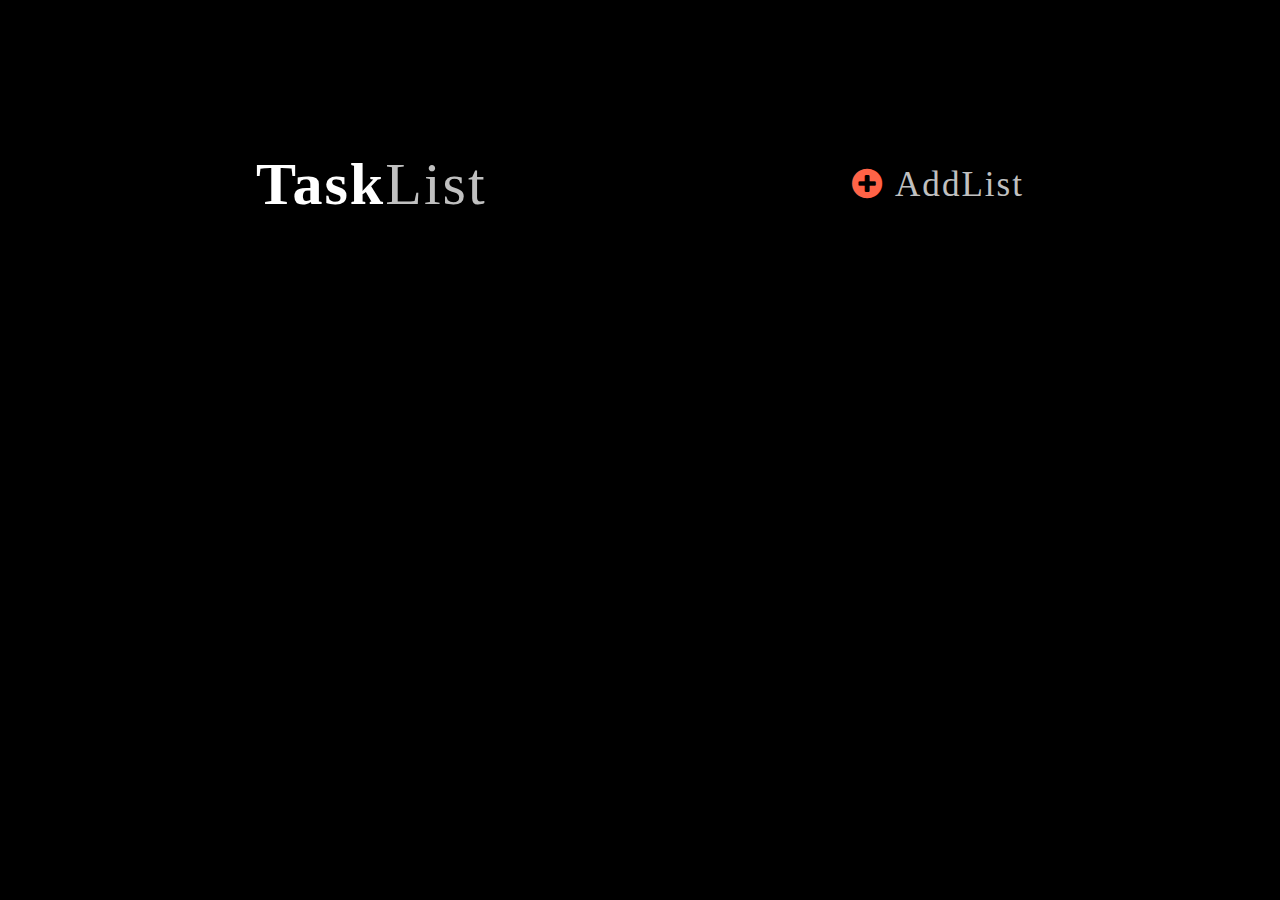
<file: index.html>
<!DOCTYPE html>
<html lang="en">

<head>
    <meta charset="UTF-8">
    <meta name="viewport" content="width=device-width, initial-scale=1.0">
    <title>First</title>
    <link rel="stylesheet" href="style/index.css">
    <link rel="stylesheet" href="https://stackpath.bootstrapcdn.com/font-awesome/4.7.0/css/font-awesome.min.css">


    <script src="https://code.jquery.com/jquery-3.5.1.slim.min.js" integrity="sha384-DfXdz2htPH0lsSSs5nCTpuj/zy4C+OGpamoFVy38MVBnE+IbbVYUew+OrCXaRkfj" crossorigin="anonymous"></script>
    <script src="https://cdn.jsdelivr.net/npm/popper.js@1.16.1/dist/umd/popper.min.js" integrity="sha384-9/reFTGAW83EW2RDu2S0VKaIzap3H66lZH81PoYlFhbGU+6BZp6G7niu735Sk7lN" crossorigin="anonymous"></script>
    <script src="https://stackpath.bootstrapcdn.com/bootstrap/4.5.2/js/bootstrap.min.js" integrity="sha384-B4gt1jrGC7Jh4AgTPSdUtOBvfO8shuf57BaghqFfPlYxofvL8/KUEfYiJOMMV+rV" crossorigin="anonymous"></script>
    <script src="js/script.js"></script>
</head>

<body>
    <div class="container1">
        <div class="taskList-header">
            <div class="tasklist-left">
                <h1>
                    Task<span class="greyColor">List</span>
                </h1>
            </div>
            <div class="tasklist-right">
                <h3>
                    <i class="fa fa-plus-circle" aria-hidden="true" onclick="showAddList()"></i>
                    <span class="greyColor addList">AddList</span>
                </h3>
            </div>
        </div>
    </div>
    <div class="container2" id="addListCard">





    </div>
    </div>
    <div class="ContainerBox">

        <div class="addListItem" id="addListItem1">
            <span class="close" onclick="removeBlurEffect()">&times;</span>
            <form action="#">
                <h1 class="addListItem-text">Add new list</h1>
                <input class="addListItem-input" type="text" id="addListItem-input">
                <input class="addListItem-btn" type="button" value="Add" onclick="addList()">
            </form>
        </div>

        <div class="addListItem" id="addItem">
            <span class="close" onclick="removeBlurEffect()">&times;</span>
            <form action="#">
                <h1 class="addListItem-text">Add new item</h1>
                <input class="addListItem-input" type="text" id="addListItem-input1">
                <input class="addListItem-btn" type="button" value="Add" onclick="addListItem()">
            </form>
        </div>

    </div>


</body>

</html>
</file>
<file: style/index.css>
* {
    margin: 0px;
    padding: 0px;
}

body {
    background-color: #000;
    color: white;
}

.taskList-header {
    display: flex;
    justify-content: space-between;
    width: 60%;
    align-items: center;
    text-align: center;
    margin: 150px auto 10px;
    font-size: 30px;
    letter-spacing: 2px;
}

.greyColor {
    color: silver;
    font-weight: 100;
}

.fa {
    color: tomato;
}

.container2 {
    display: flex;
    width: 60%;
    margin: auto;
    justify-content: space-between;
    flex-wrap: wrap;
}

.card {
    border: 1px solid tomato;
    width: 200px;
    border-radius: 20px;
    padding: 2%;
    height: 300px;
    text-align: center;
    position: relative;
    margin-top: 20px;
}

.addTasks {
    position: absolute;
    bottom: 10px;
    right: 10px;
}

.font {
    font-size: 30px;
}

.card-title {
    margin-bottom: 10px;
    font-weight: 100;
    color: tomato;
}

.card-result {
    margin: 20px auto;
    display: inline-block;
    font-size: 22px;
    color: red;
    font-weight: 900;
}

.card-checkbox {
    font-size: 25px;
}

.ContainerBox {
    display: flex;
    justify-content: center;
    align-content: center;
}

.addListItem {
    position: fixed;
    background-color: white;
    top: 30%;
    left: 35%;
    width: 30%;
    border: 1px solid tomato;
    height: 250px;
    text-align: center;
    display: none;
}

.addListItem-text {
    margin: 30px auto;
    color: tomato;
}

.addListItem-input {
    margin-bottom: 10px;
    border: 1px solid tomato;
    font-size: 20px;
    height: 10%;
    outline: none;
    width: 50%;
}

.addListItem-btn {
    margin: auto;
    display: block;
    margin-top: 20px;
    border: 1px solid tomato;
    width: 80px;
    height: 40px;
    background-color: tomato;
    color: white;
    font-size: 25px;
    border-radius: 10px;
    outline: none;
}


/* The Close Button */

.close {
    color: #aaaaaa;
    float: right;
    font-size: 28px;
    font-weight: bold;
    margin-right: 5px;
}

.close:hover,
.close:focus {
    color: #000;
    text-decoration: none;
    cursor: pointer;
}

.itemList {
    width: 90%;
    height: 200px;
    overflow-y: scroll;
}

.itemList::-webkit-scrollbar {
    width: 4px;
    background-color: thistle;
}

.itemList::-webkit-scrollbar-thumb {
    width: 4px;
    background-color: white;
}

.item {
    color: yellow;
    font-size: 20px;
    margin-top: 10px;
}

@media (min-width:320px) and (max-width:700px) {
    .taskList-header {
        width: 80%;
        margin: 50px auto 10px;
    }
    .container2 {
        display: flex;
        flex-direction: column;
        width: 100%;
        justify-content: normal;
        height: 300px;
        align-items: center;
        flex-wrap: nowrap;
    }
    .card {
        background-color: #000;
        border: 2px solid white;
        width: 80%;
        border-radius: 0px;
        height: 50px;
        text-align: left;
        margin-top: 10px;
        box-shadow: 2px 2px 5px;
        font-size: 15px;
        color: thistle;
    }
    .card-title {
        color: thistle;
        padding-top: 10px;
    }
    .make-hide {
        display: none;
    }
    .addList {
        display: none;
    }
    .tasklist-left {
        font-size: 30px;
    }
    .addListItem {
        top: 25%;
        left: 5%;
        width: 90%;
        height: 250px;
    }
    .addListItem-input {
        height: 20%;
        width: 80%;
    }
    .addListItem-btn {
        margin: auto;
        display: block;
        margin-top: 20px;
        border: 1px solid tomato;
        width: 80px;
        height: 40px;
        background-color: tomato;
        color: white;
        font-size: 25px;
        border-radius: 10px;
        outline: none;
    }
}
</file>
